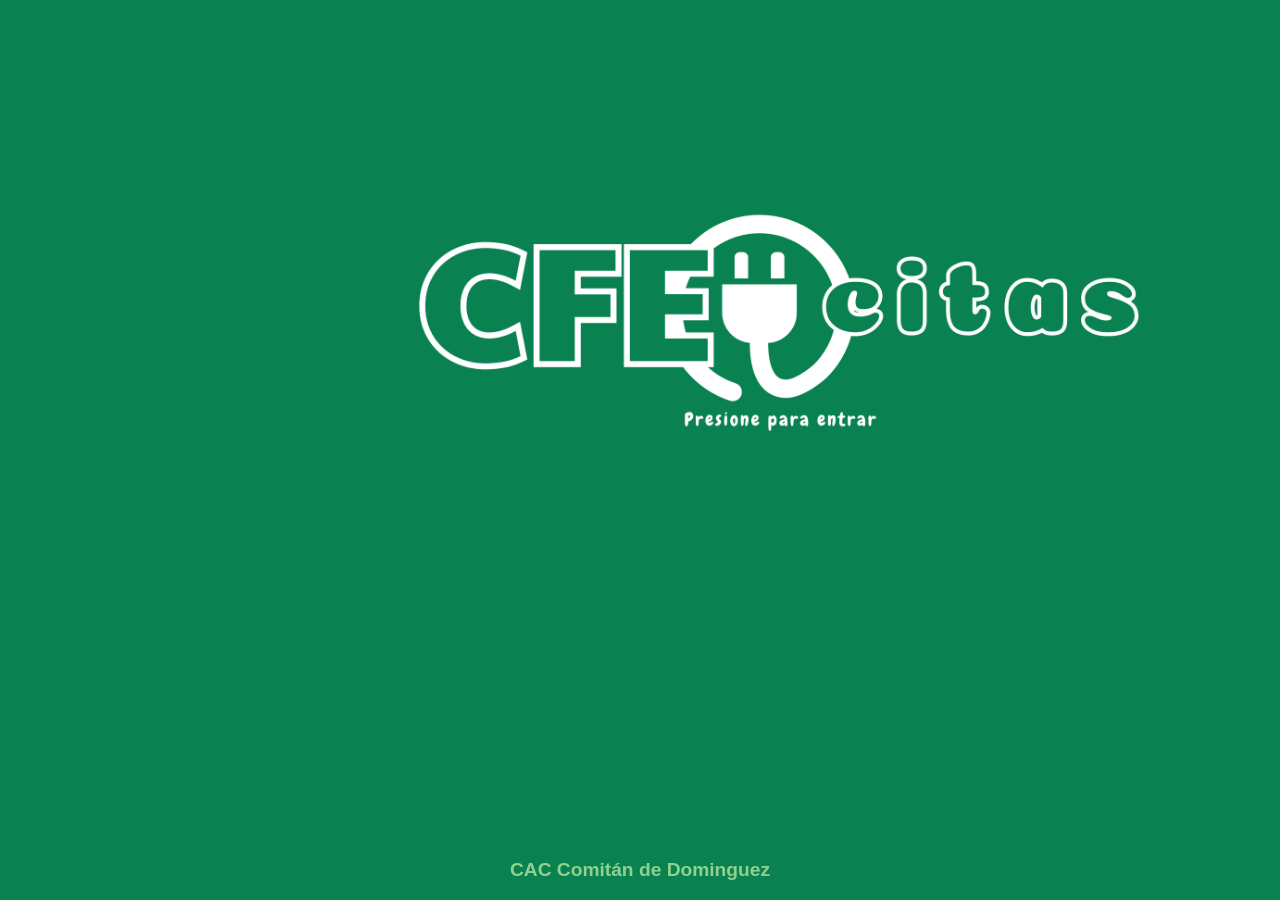
<file: Index.html>
<!doctype html>
<html lang="es">
  <head>
    <meta charset="utf-8" />
    <meta name="author" content="Yuyu"/>
    <link rel="stylesheet" href="Diseño/presentacion.css"/>
    <link rel="shortcut icon" href="Diseño/icono.ico" type="image/x-icon" />
    <title>CFE citas-Comitan</title>
  </head>
  <body class="color">
    <div class="box" id="bi">
      <a href="Registro.php">
        <img src="Diseño/Banner2.png" 
              alt="Pagina de incio" 
              class="banerp"/> 
      </a>
    </div> 
    <div class="leyenda"><p>CAC Comitán de Dominguez</p></div>
  </body>
</html>
</file>
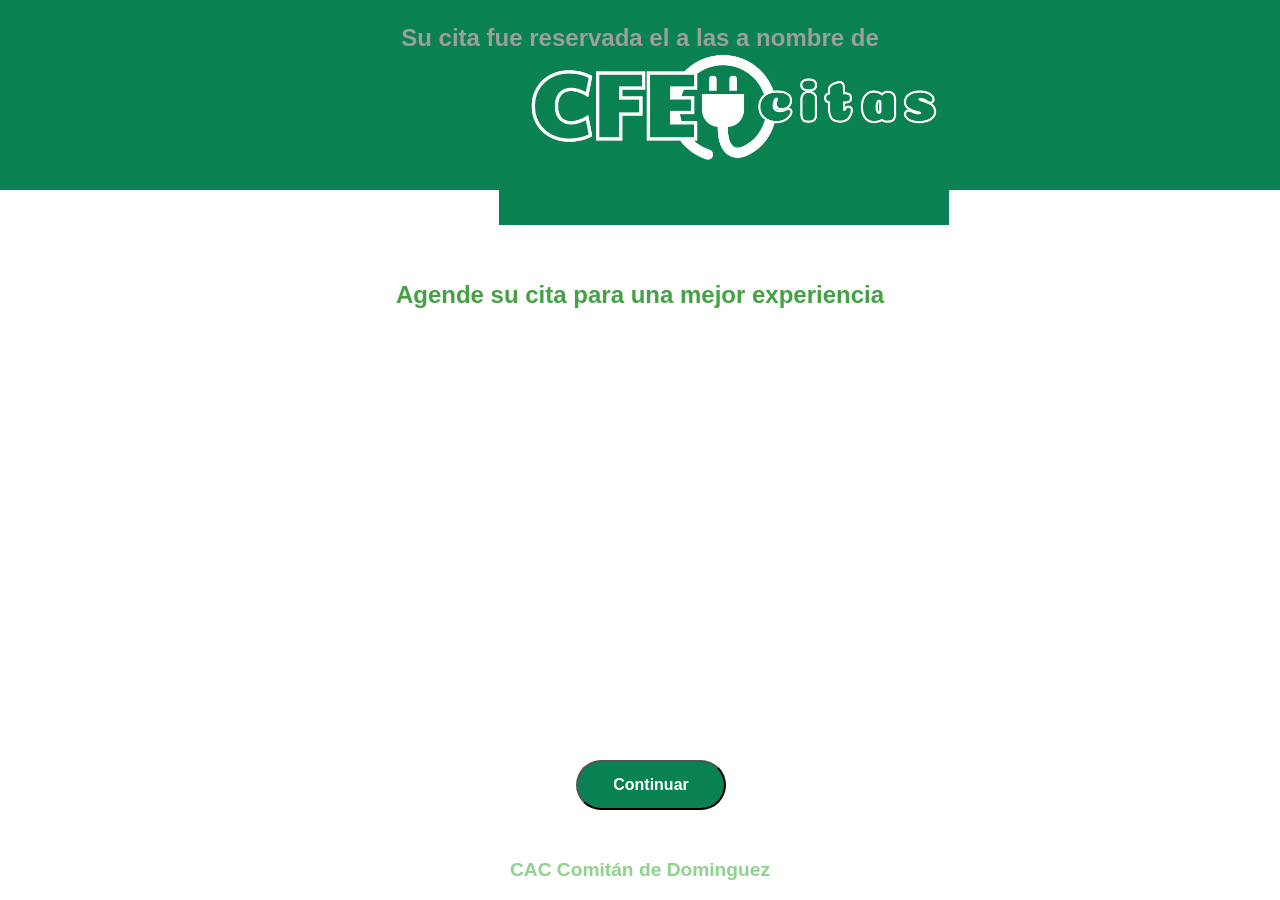
<file: Confirmacion.html>
<!doctype html>
<html lang="es">
  <head>
    <meta charset="utf-8" />
    <meta name="author" content="Yuyu"/>
    <link rel="stylesheet" href="Diseño/presentacion.css"/>
    <link rel="shortcut icon" href="Diseño/icono.ico" type="image/x-icon" />
    <title>CFE citas-Comitan</title>
  </head>
  <body>
    <div class="rect">
        <div class="box">
          <img src="Diseño/Banner.png" 
            alt="banner encabezado" 
            class="banera"/>
        </div>
      <div class="titulo"><p>Agende su cita para una mejor experiencia</p></div>
    </div>
    <div class="confirmacion">
      <p class="texto_datos">Su cita fue reservada el  a las  a nombre de </p>
    </div>
    <br><br><br>
    <a href="Despedida.html"><button id="botons" class="boton">Continuar</button></a>
    <div class="leyenda"><p>CAC Comitán de Dominguez</p></div>
  </body>
</html>
</file>
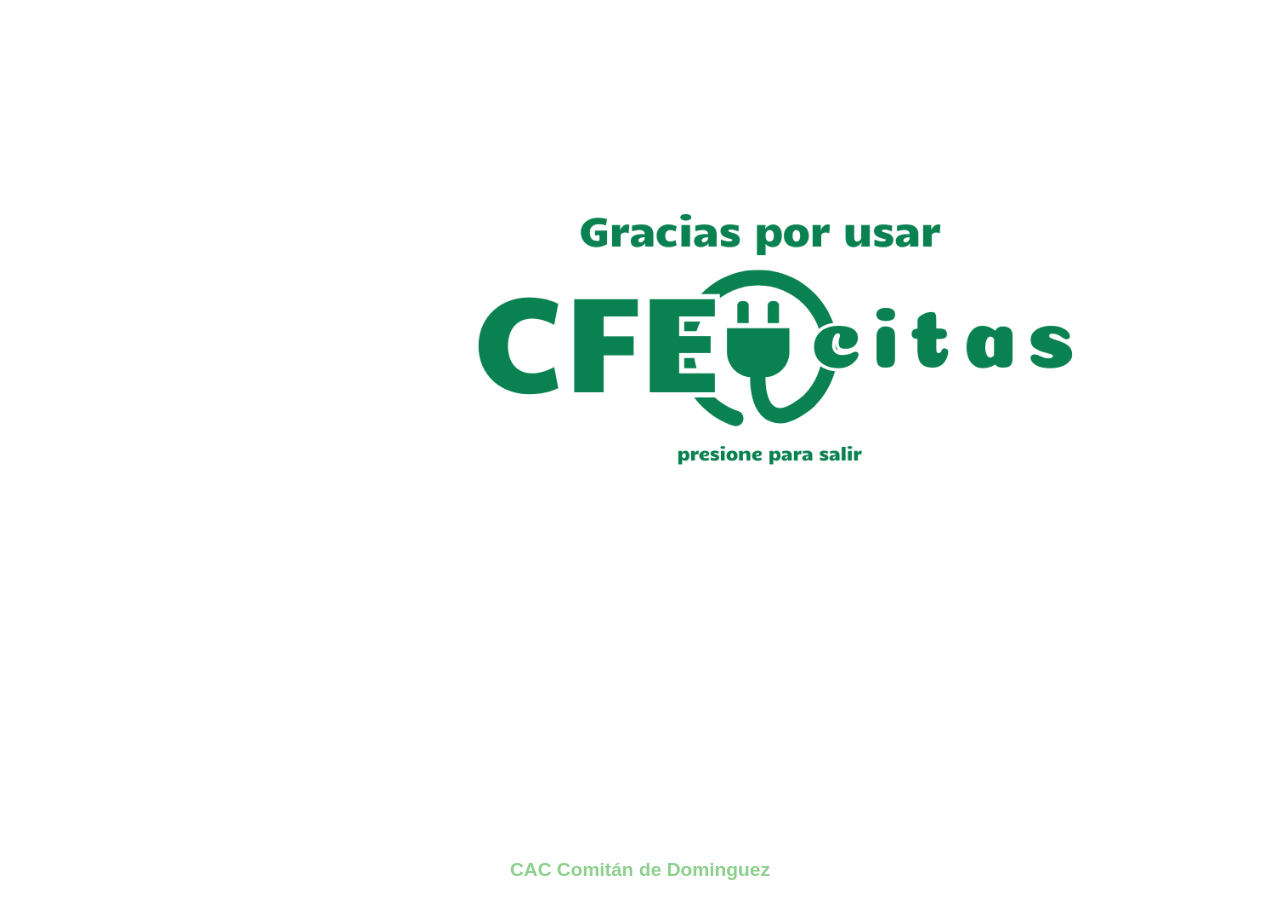
<file: Despedida.html>
<!doctype html>
<html lang="es">
  <head>
    <meta charset="utf-8" />
    <meta name="author" content="Yuyu"/>
    <link rel="stylesheet" href="Diseño/presentacion.css"/>
    <link rel="shortcut icon" href="Diseño/icono.ico" type="image/x-icon" />
    <title>CFE citas-Comitan</title>
  </head>
  <body class="color2">
    <div class="box">
        <a href="index.html">
        <img src="Diseño/Banner4.png" 
            alt="logo CFEcitas"
            class="despedida"/>
        </a>
    </div>
    <div class="leyenda"><p>CAC Comitán de Dominguez</p></div>
  </body>
</html>
</file>
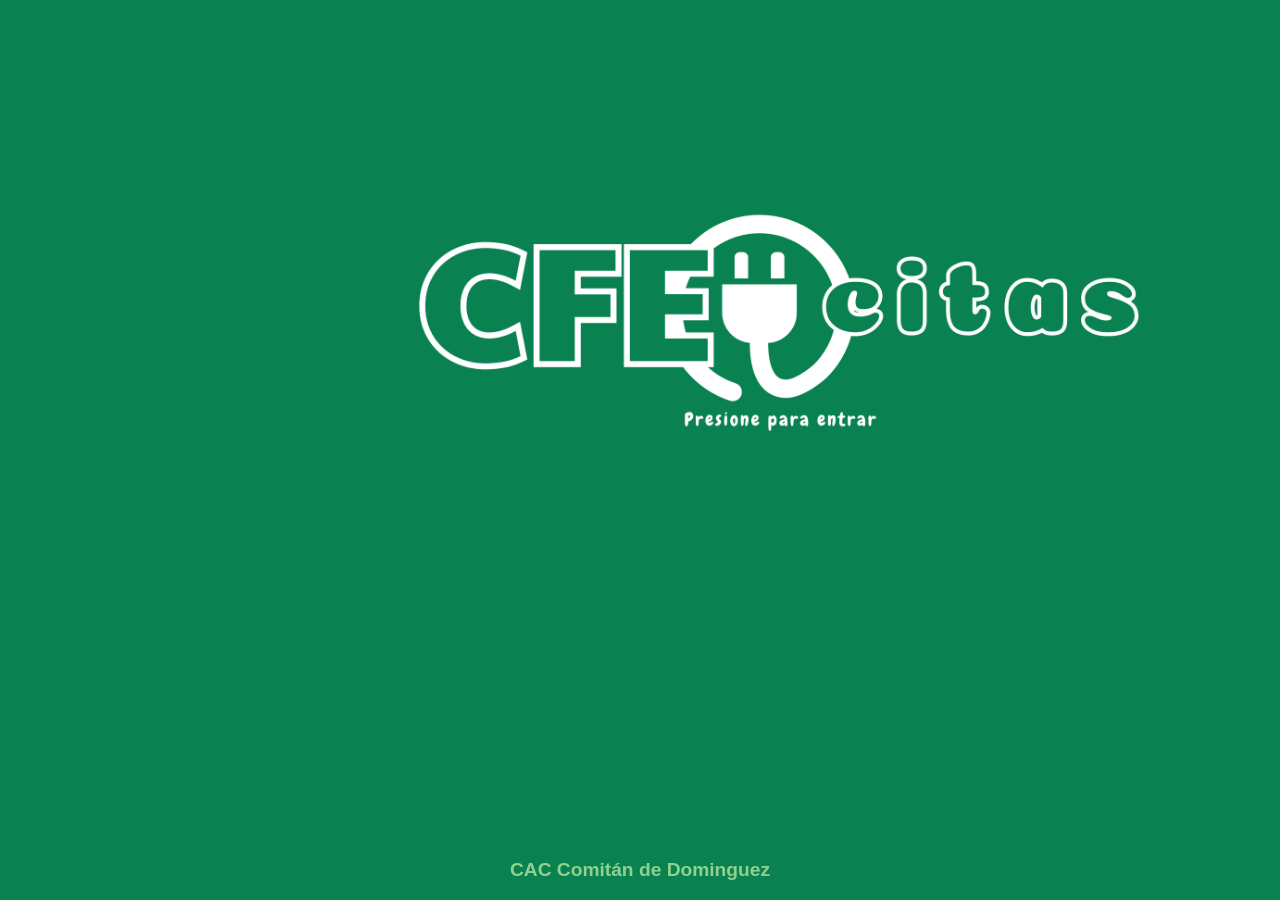
<file: Inicio.html>
<!doctype html>
<html lang="es">
  <head>
    <meta charset="utf-8" />
    <meta name="author" content="Yuyu"/>
    <link rel="stylesheet" href="Diseño/presentacion.css"/>
    <link rel="shortcut icon" href="Diseño/icono.ico" type="image/x-icon" />
    <title>CFE citas-Comitan</title>
  </head>
  <body class="color">
    <div class="box" id="bi">
      <a href="Registro.php">
        <img src="Diseño/Banner2.png" 
              alt="Pagina de incio" 
              class="banerp"/> 
      </a>
    </div> 
    <div class="leyenda"><p>CAC Comitán de Dominguez</p></div>
  </body>
</html>
</file>
<file: Diseño/presentacion.css>
.color{
    background-color: #098150; 
}
.color2{
    background-color: #ffff; 
}
body{
    font-family: sans-serif;
    margin: 0;
}
.rect{
    position: fixed;
    top: 0;
    width: 100%;
    height: 190px;
    background: #098150;
}
.box{
    width: 400px;
    height: 200px;
    margin-top: 0px;
    margin-right: auto;
}
.banerp{
    position: static;
    margin-top: 30%;
    margin-left: 95%;
    width: 200%;
    height: 200%;
    cursor: pointer;
}
.banera{
    position: fixed;
    top: 0%;
    left: 39%;
    height: 25%;
}
.titulo{
    color:rgb(68, 161, 68);
    font-size: x-large;
    font-weight: bold;
    position: fixed;
    bottom: 63%;
    width: 100%;
    text-align: center;
}
.leyenda{
    color:rgb(143, 209, 143);
    font-size:larger;
    /*con esto fijamos el texto a la parte inferior de la pantalla */
    font-weight: bold;
    position: fixed;
    bottom: 0%;
    width: 100%;
    text-align: center;
}
form{
    position: fixed;
    font-size: larger;
    bottom: 25%;
    border: 1 px solid #ccc;
    border-radius: 1em;
}
.contenedor{
    width: all;
    display: flex;
    align-items: flex-start;
}
.contenedor2{
    width: 50%;
    margin-left: 16%;
    display: grid;
    grid-template-columns: 250px 250px;
    grid-gap: 10px;
}
label{
    width: 200px;
    display: inline-block;
    text-align: center;
    background-color: #098150;
    color: #ffff;
    font-weight: bolder;
    border-radius: 10px;
    padding: 0.5em;
}   
.boton{
    border-radius: 50px;
    background: #098150;
    color: white;
    font-size: medium;
    font-weight: bold;
    position: fixed;
    bottom: 10%;
    left: 45%;
    height: 50px;
    width: 150px;
    text-align: center;
    cursor: pointer;
}
.botona{
    border-radius: 50px;
    background: #098150;
    color: white;
    font-size: medium;
    font-weight: bold;
    position: fixed;
    bottom: 10%;
    left: 30%;
    height: 50px;
    width: 150px;
    text-align: center;
    cursor: pointer;
}
.botonv{
    border-radius: 50px;
    background: #098150;
    color: white;
    font-size: medium;
    font-weight: bold;
    position: fixed;
    bottom: 10%;
    left: 60%;
    height: 50px;
    width: 150px;
    text-align: center;
    cursor: pointer;
}
.leyenda2{
    color:rgb(157, 158, 157);
    font-size: x-large;
    font-weight: bolder;
    bottom: 20%;
    left: 50%;
}
.texto_datos{
    color:rgb(157, 158, 157);
    font-size: x-large;
    font-weight: bolder;
    position: fixed;
    width: 100%;
    text-align: center;
}
.despedida{
    position: static;
    margin-top: 48%;
    margin-left: 105%;
    width: 170%;
    height: 150%;
    cursor: pointer;
}
</file>
